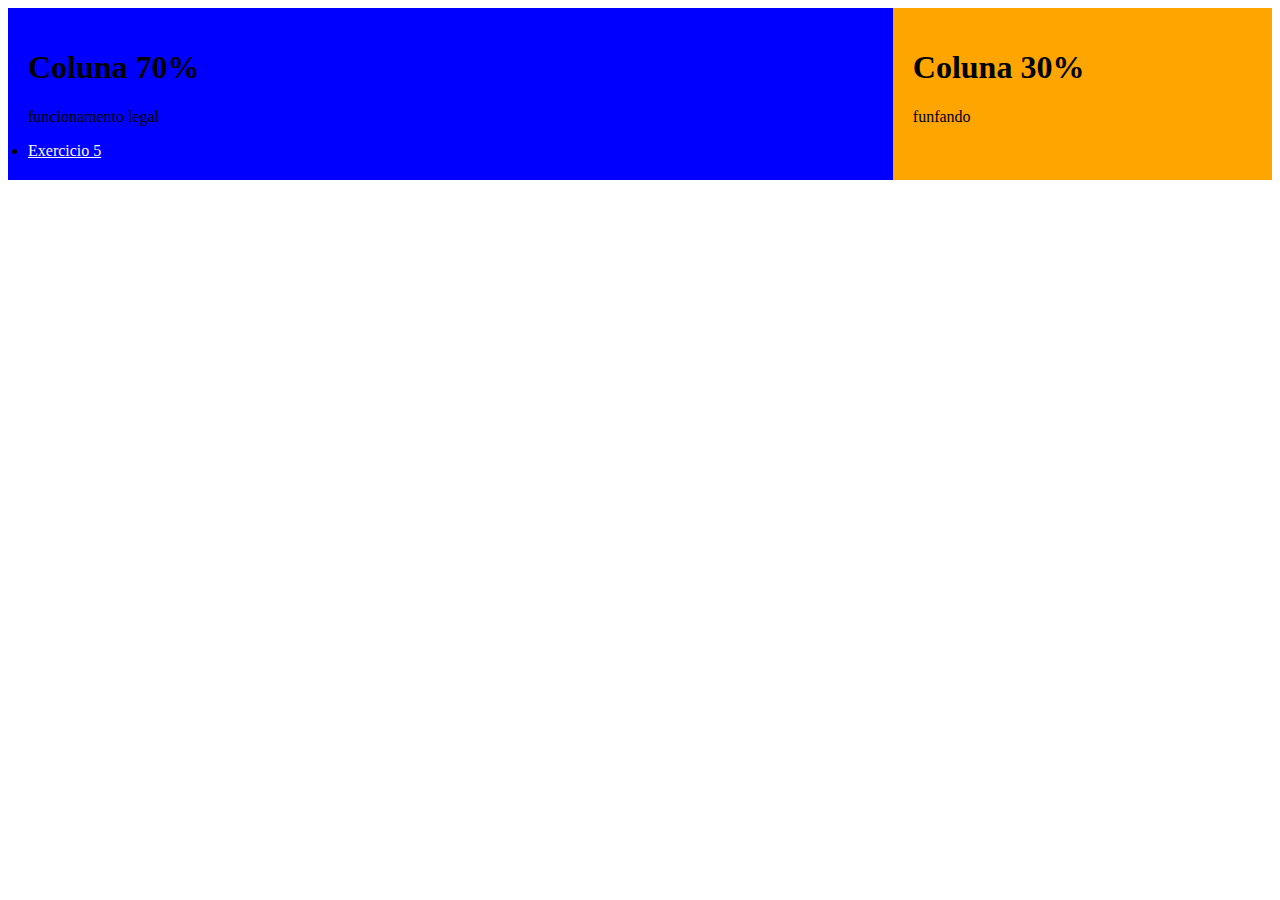
<file: Microinformatica/Lista grid/1 - Layout de duas colunas/index.html>
<!DOCTYPE html>
<html lang="pt_br">
<head>
    <meta charset="UTF-8">
    <meta name="viewport" content="width=device-width, initial-scale=1.0">
    <title>Document</title>
    <style>
        .container1{
            display:grid;
            grid-template-columns: 70% 30%;
            gap: 0px;
        }
        .coluna1{
            background-color: blue;
            padding: 20px;
        }
        .coluna2{
            background-color: orange;
            padding: 20px;
        }
    </style>
</head>
<body>
    <div class="container1">
        <div class="coluna1">
            <h1>Coluna 70%</h1>
            <p>funcionamento legal</p>
            <li><a href="/5/index.html" style="color: white;">Exercicio 5</a></li>
        </div>
        <div class="coluna2">
            <h1>Coluna 30%</h1>
            <p>funfando</p>
        </div>
    </div>
</body>
</html>
</file>
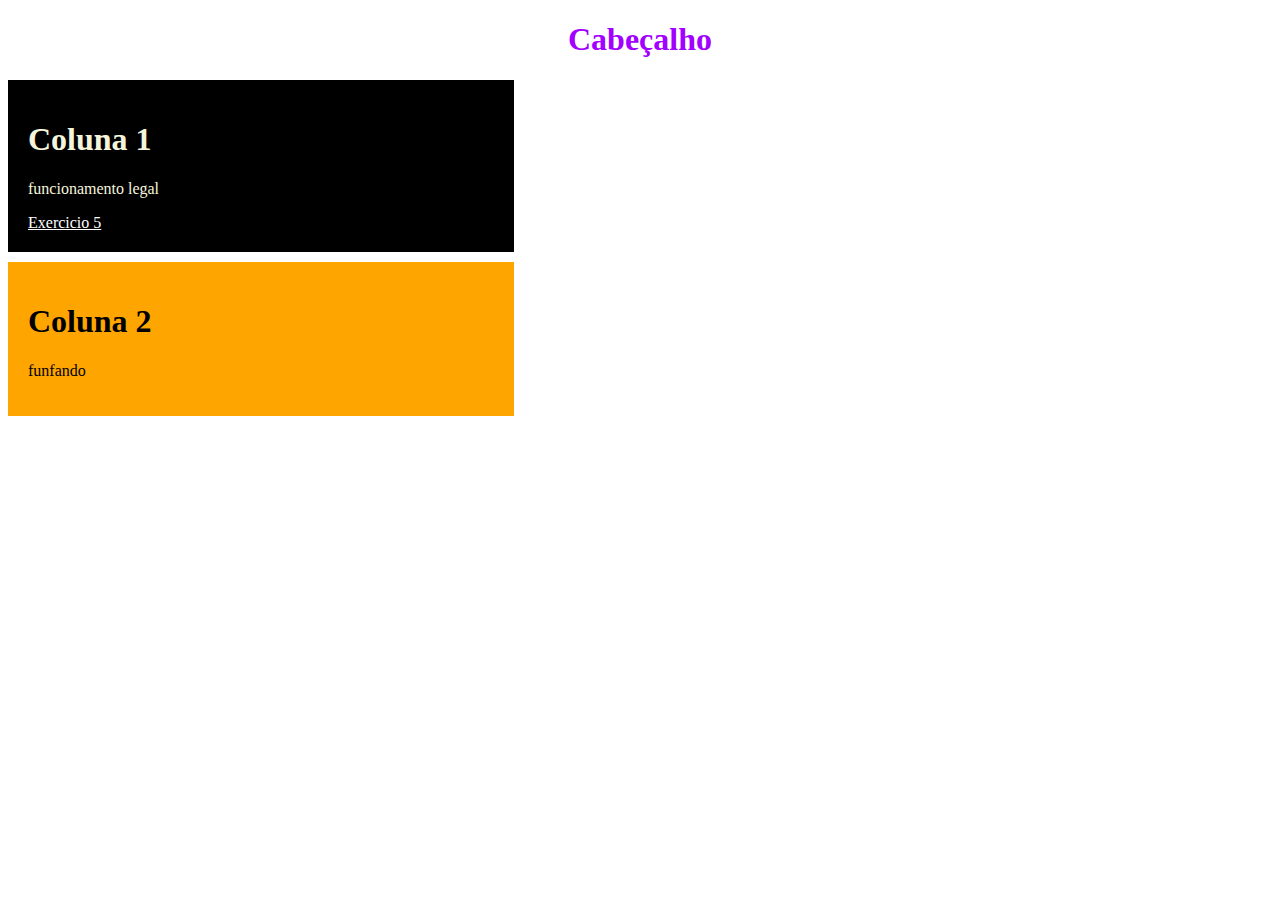
<file: Microinformatica/Lista grid/2/index.html>
<!DOCTYPE html>
<html lang="pt_br">
<head>
    <meta charset="UTF-8">
    <meta name="viewport" content="width=device-width, initial-scale=1.0">
    <title>Document</title>
    <style>
        .container1{
            display:grid;
            gap: 10px;
            grid-template-columns: 40%;
        }
        .coluna1{
            background-color: black;
            padding: 20px;
        }
        .coluna2{
            background-color: orange;
            padding: 20px;
        }
        .cabeca{
            color: rgb(162, 0, 255);
            text-align: center;
        }
    </style>
</head>
    <header class="cabeca">
        <h1>Cabeçalho</h1>
        
    </header>
    <div class="container1">
        <div class="coluna1">
            <h1 style="color: beige;">Coluna 1</h1>
            <p style="color: beige;">funcionamento legal</p>
            <li><a href="/5/index.html" style="color: white;">Exercicio 5</a></li>
        </div>
        <div class="coluna2">
            <h1>Coluna 2</h1>
            <p>funfando</p>
        </div>
    </div>
</body>
</html>
</file>
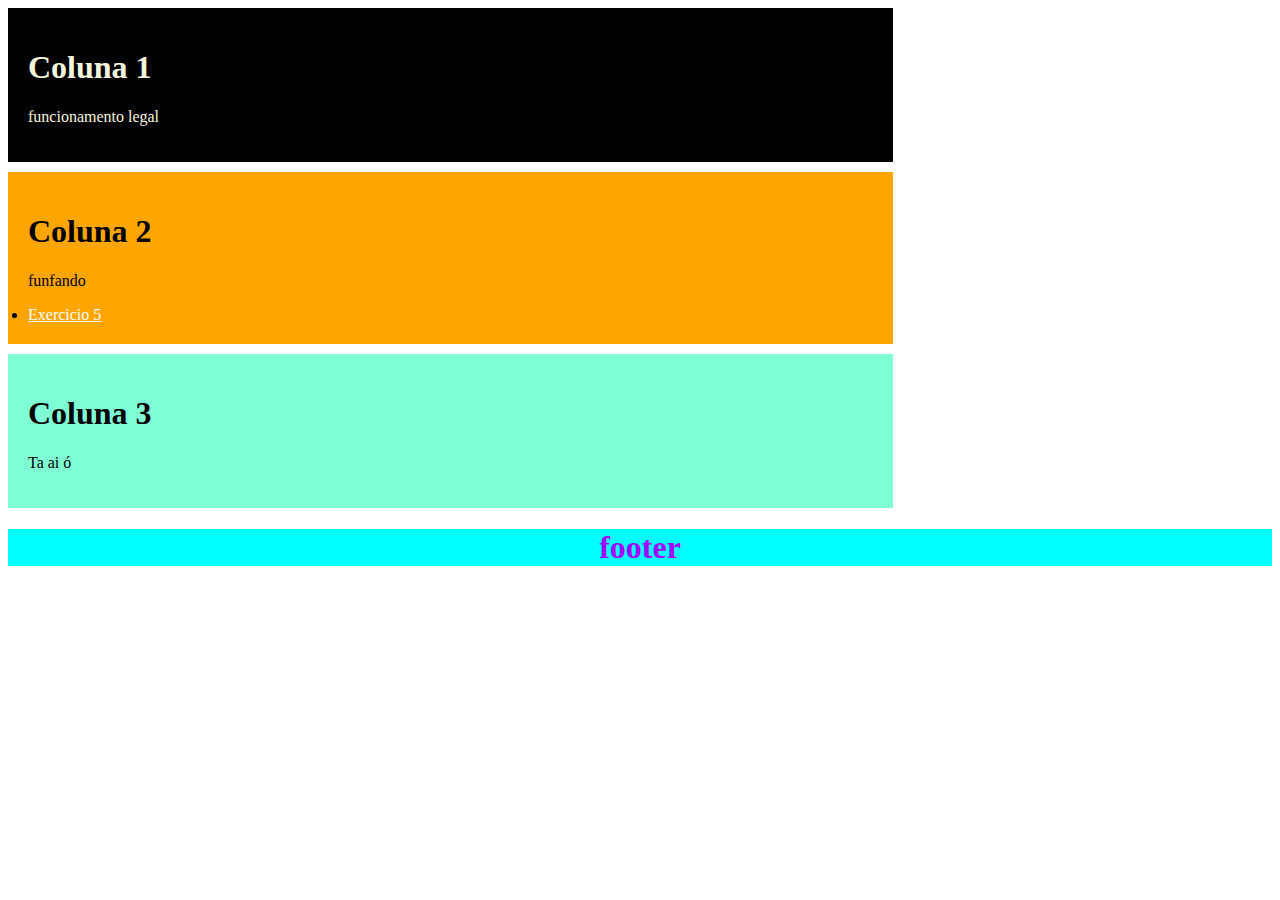
<file: Microinformatica/Lista grid/3/index.html>
<!DOCTYPE html>
<html lang="pt_br">
<head>
    <meta charset="UTF-8">
    <meta name="viewport" content="width=device-width, initial-scale=1.0">
    <title>Exercicio três</title>
    <style>
        .container1{
            display:grid;
            gap: 10px;
            grid-template-columns: 70%;
        }
        .coluna1{
            background-color: black;
            padding: 20px;
        }
        .coluna2{
            background-color: orange;
            padding: 20px;
        }
        .coluna3{
            background-color: aquamarine;
            padding: 20px;
        }
        .pe{
            color: rgb(162, 0, 255);
            text-align: center;
            background-color: aqua;
        }
    </style>
</head>
    <div class="container1">
        <div class="coluna1">
            <h1 style="color: beige;">Coluna 1</h1>
            <p style="color: beige;">funcionamento legal</p>
        </div>
        <div class="coluna2">
            <h1>Coluna 2</h1>
            <p>funfando</p>
            <li><a href="/5/index.html" style="color: white;">Exercicio 5</a></li>
        </div>
        <div class="coluna3">
            <h1>Coluna 3</h1>
            <p>Ta ai ó</p>
        </div>
    </div>
    <footer class="pe">
        <h1>footer</h1>
    </footer>
</body>
</html>
</file>
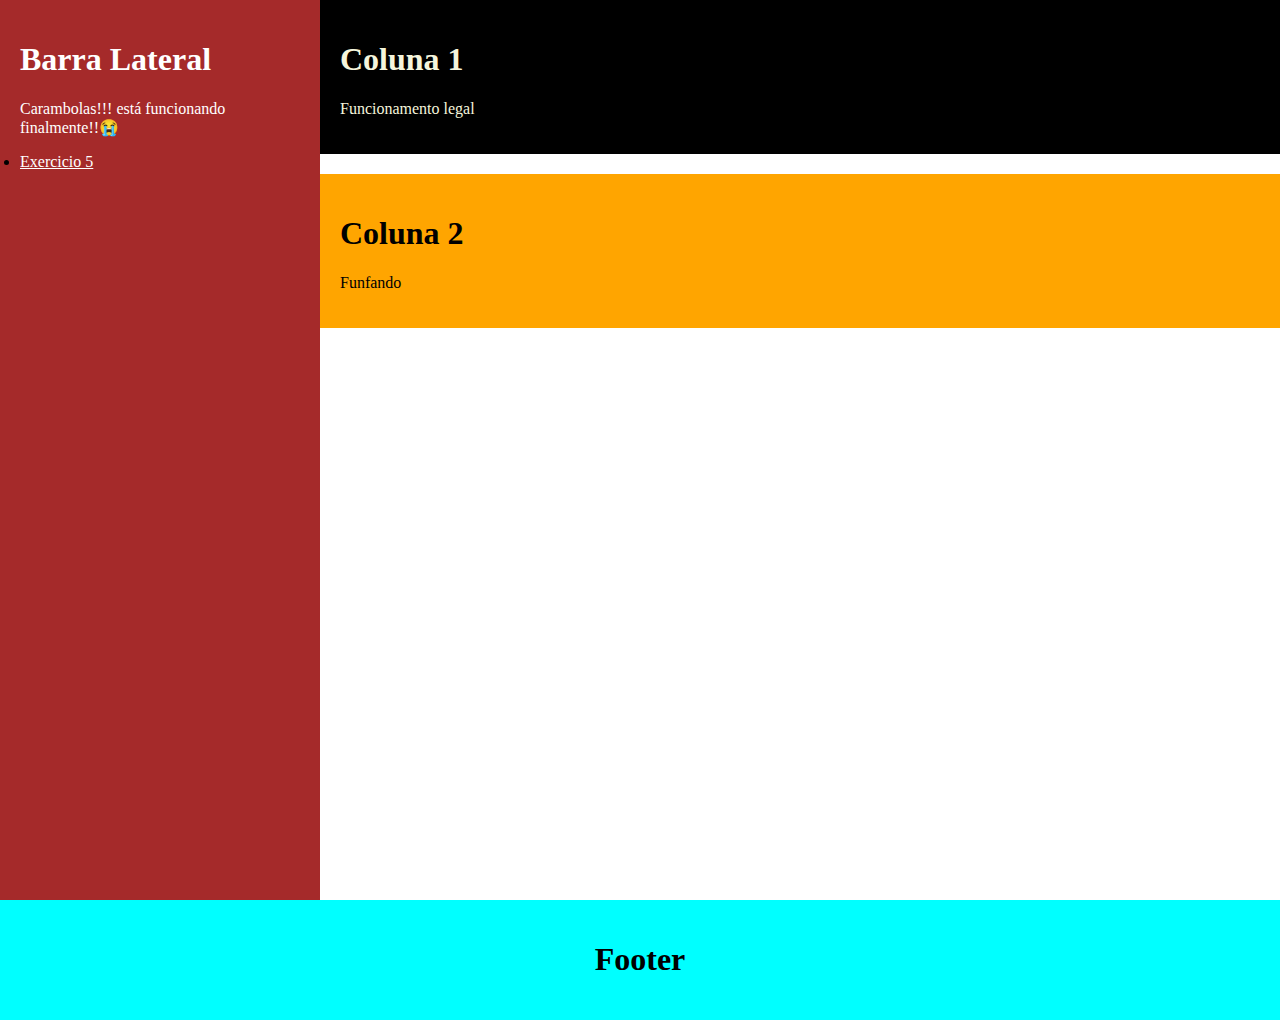
<file: Microinformatica/Lista grid/4/index.html>
<!DOCTYPE html>
<html lang="en">
<head>
    <meta charset="UTF-8">
    <meta name="viewport" content="width=device-width, initial-scale=1.0">
    <title>Exercicio três</title>
    <style>
        body {
            margin: 0;
        }

        .container {
            display: flex;
        }

        .barra_lateral {
            width: 25%;
            background-color: brown;
            height: 100vh;
            padding: 20px;
            box-sizing: border-box;
        }

        .principal {
            width: 75%;
            box-sizing: border-box;
        }

        .coluna1 {
            background-color: black;
            color: beige;
            padding: 20px;
            margin-bottom: 20px;
        }

        .coluna2 {
            background-color: orange;
            padding: 20px;
            margin-bottom: 20px;
        }

        .footer {
            text-align: center;
            background-color: aqua;
            padding: 20px;
        }
    </style>
</head>
<body>
    <div class="container">
        <div class="barra_lateral">
            <h1 style="color: white;">Barra Lateral</h1>
            <p style="color: white;">Carambolas!!! está funcionando finalmente!!😭</p>
            <li><a href="/5/index.html" style="color: white;">Exercicio 5</a></li>
        </div>
        <div class="principal">
            <div class="coluna1">
                <h1>Coluna 1</h1>
                <p>Funcionamento legal</p>
            </div>
            <div class="coluna2">
                <h1>Coluna 2</h1>
                <p>Funfando</p>
            </div>
        </div>
    </div>
    <footer class="footer">
        <h1>Footer</h1>
    </footer>
</body>
</html>
</file>
